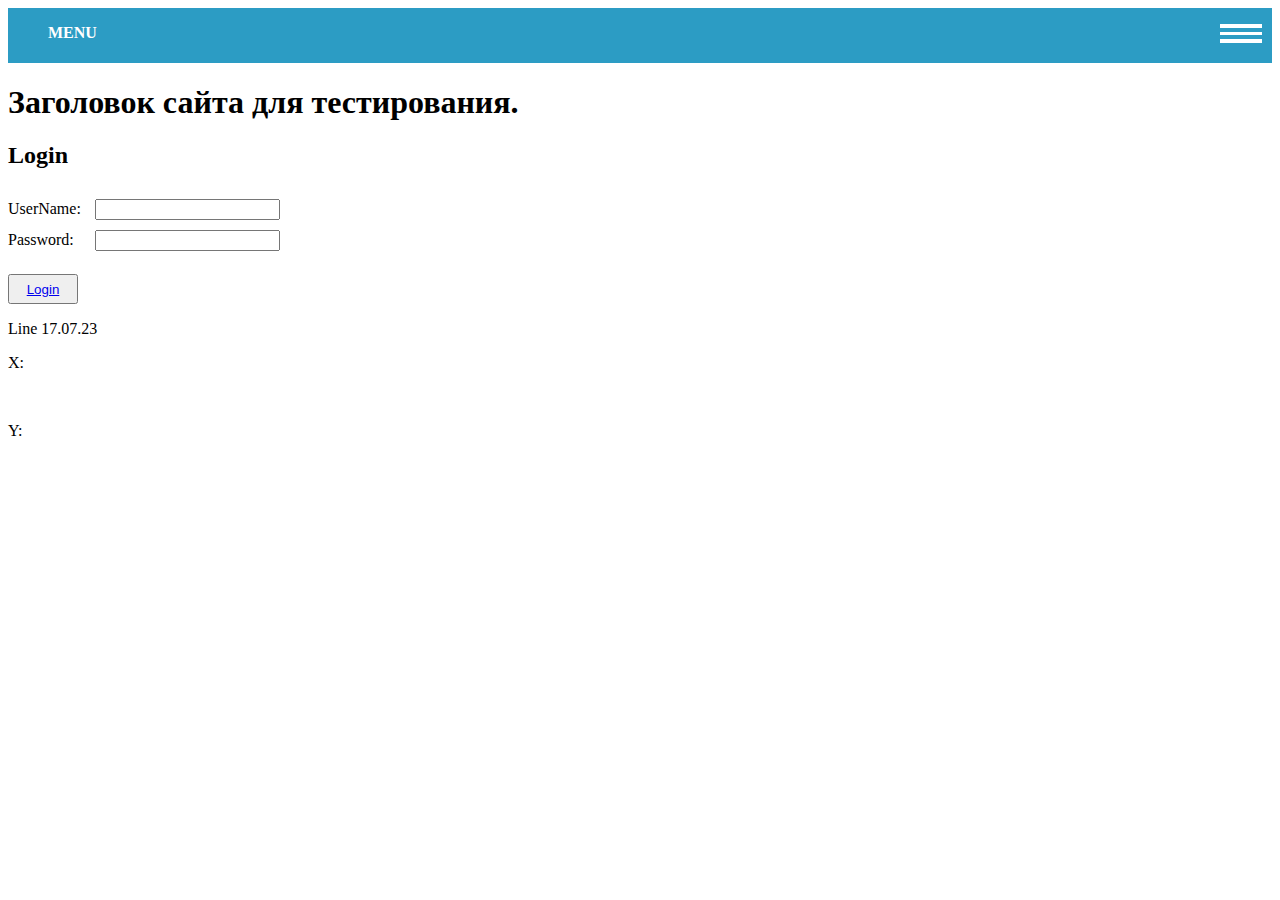
<file: index.html>
<!DOCTYPE html>
<html lang="en">
  <head>
    <meta charset="UTF-8" />
    <meta http-equiv="X-UA-Compatible" content="IE=edge" />
    <meta name="viewport" content="width=device-width, initial-scale=1.0" />
    <link rel="stylesheet" type="text/css" href="css/style.css" />
    <title>Git Site</title>
  </head>
  <body>
    <div class="wrapper">
      <div class="menu">
        <ul class="menu_ul">
          <li>Menu</li>
        </ul>
        <ul class="menu_span">
          <span></span>
          <span></span>
          <span></span>
        </ul>
      </div>
      <h1 class="header_title">Заголовок сайта для тестирования.</h1>
      <div class="form">
        <h2 class="form_log">Login</h2>
        <form class="form">
          UserName: <input class="text" type="text" name="UserName" /><br />
          Password:
          <input class="password" type="password" name="Password" /><br />
          <button id="btn"><a href="index2.html">Login</a></button><br />
        </form>
        <p>Line 17.07.23</p>
      </div>
    </div>
    <p>X: <span id="x"></span></p>
    <br />
    <p>Y: <span id="y"></span></p>
    <script>
      const xSpan = document.getElementById("x");
      const ySpan = document.getElementById("y");
      document.addEventListener("mousemove", (event) => {
        xSpan.textContent = event.clientX;
        ySpan.textContent = event.clientY;
      });
    </script>
  </body>
</html>
</file>
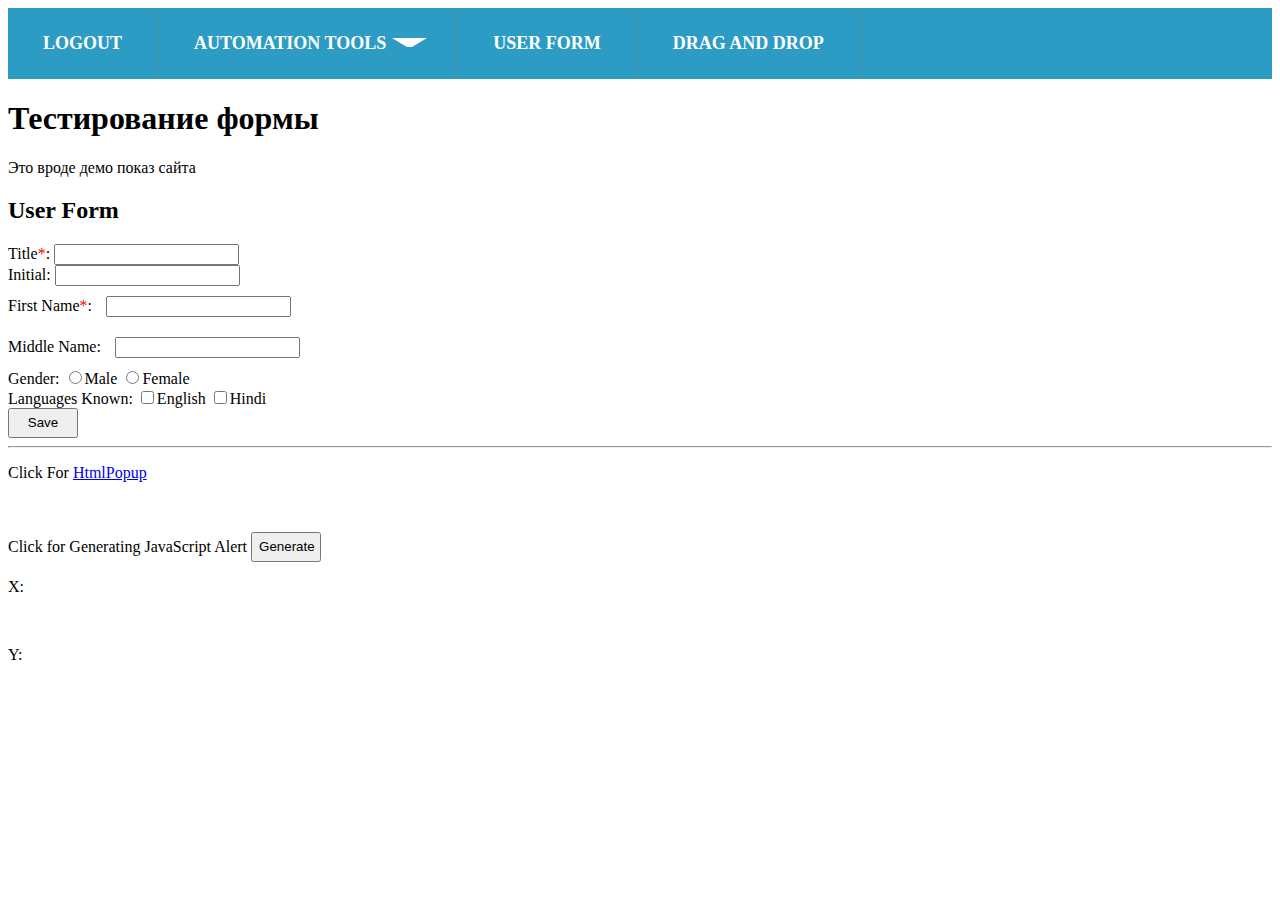
<file: index2.html>
<!DOCTYPE html>
<html lang="en">
  <head>
    <meta charset="UTF-8" />
    <meta http-equiv="X-UA-Compatible" content="IE=edge" />
    <meta name="viewport" content="width=device-width, initial-scale=1.0" />
    <link rel="stylesheet" type="text/css" href="css/style.css" />
    <title>Git Site 2</title>
  </head>
  <body>
    <div class="wrapper">
      <div class="menu">
        <div class="menu_ul2">
          <li>
            <a href="index.html">Logout</a>
          </li>
          <li>
            <a href="index3.html" class="two">Automation Tools<span></span></a>
          </li>
          <li>
            <a href="index4.html">User Form</a>
          </li>
          <li>
            <a href="index5.html">Drag and Drop</a>
          </li>
        </div>
      </div>
      <h1>Тестирование формы</h1>
      <p>Это вроде демо показ сайта</p>
      <h2>User Form</h2>
      <form>
        Title<span class="star">*</span>:
        <input type="number" name="Title" /><br />
        Initial: <input type="text" name="Initial" /><br />
        First Name<span class="star">*</span>:
        <input class="text" type="text" name="FirstName" /><br />
        Middle Name:
        <input class="text" type="password" name="MiddleName" /><br />
        Gender: <input type="radio" name="Gender" />Male
        <input type="radio" name="Gender" />Female<br />
        Languages Known: <input type="checkbox" />English
        <input type="checkbox" />Hindi<br />
        <button>Save</button>
      </form>
      <hr />
      <p>Click For <a href="#">HtmlPopup</a></p>
      <br />
      <p>Click for Generating JavaScript Alert <button>Generate</button></p>
    </div>
    <p>X: <span id="x"></span></p>
    <br />
    <p>Y: <span id="y"></span></p>
    <script>
      const xSpan = document.getElementById("x");
      const ySpan = document.getElementById("y");
      document.addEventListener("mousemove", (event) => {
        xSpan.textContent = event.clientX;
        ySpan.textContent = event.clientY;
      });
    </script>
  </body>
</html>
</file>
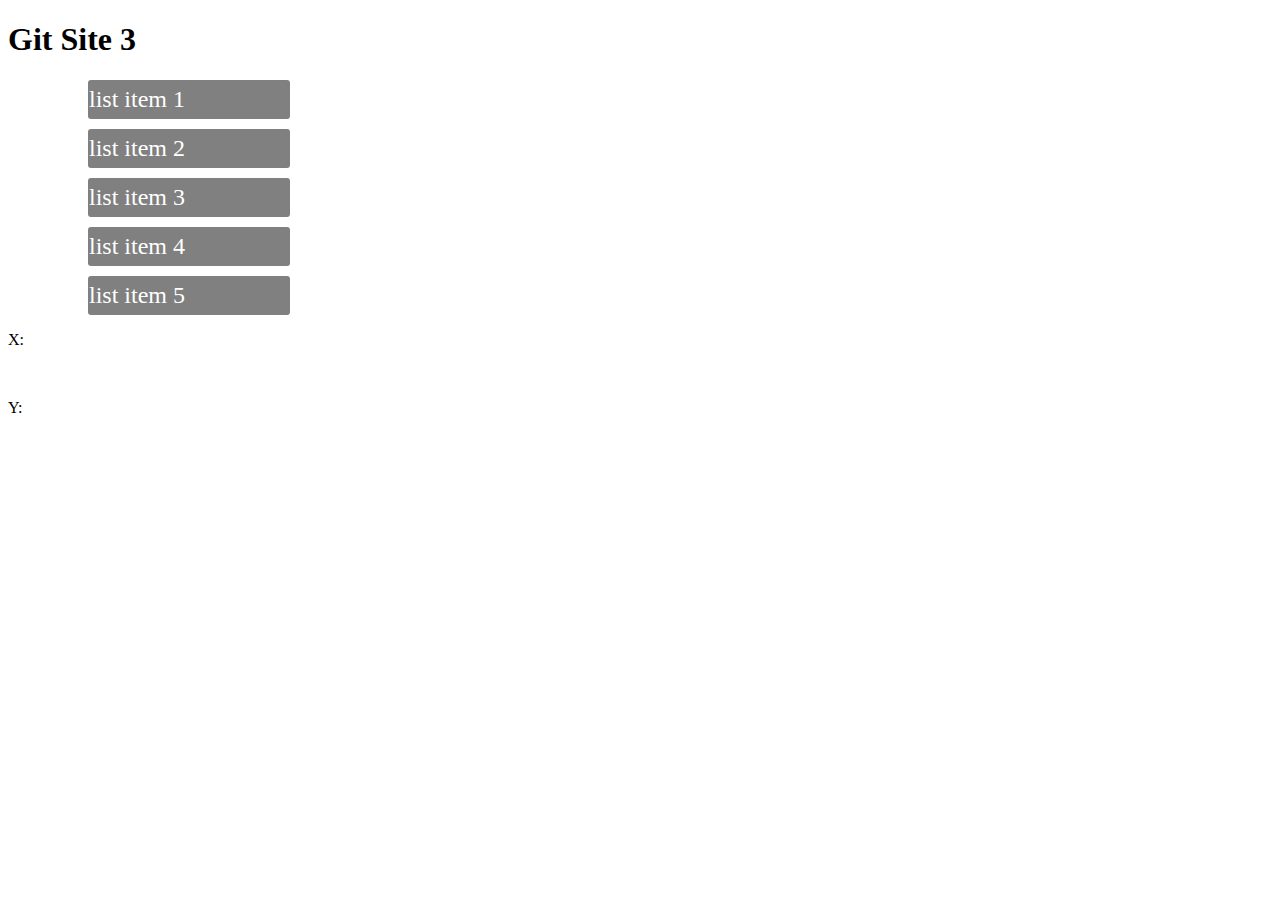
<file: index3.html>
<!DOCTYPE html>
<html lang="en">
  <head>
    <meta charset="UTF-8" />
    <meta name="viewport" content="width=device-width, initial-scale=1.0" />
    <title>Git Site 3</title>
    <style>
      ul li {
        list-style-type: none;
        background-color: gray;
        display: block;
        width: 200px;
        font-size: 24px;
        margin-bottom: 10px;
        border: 1px solid transparent;
        border-radius: 3px;
        color: white;
        padding: 5px 0;
        cursor: pointer;
      }
      .li {
        display: none;
        background-color: rgb(118, 179, 179);
      }
      .lis {
        display: block;
      }
    </style>
  </head>
  <body>
    <div class="wrapper">
      <h1>Git Site 3</h1>
      <ul id="ul">
        <ul>
          <li onclick="myFn1()">list item 1</li>
          <li class="li">list item 1.2</li>
        </ul>
        <ul>
          <li onclick="myFn2()">list item 2</li>
          <li class="li">list item 2.2</li>
        </ul>
        <ul>
          <li onclick="myFn3()">list item 3</li>
          <li class="li">list item 3.2</li>
        </ul>
        <ul>
          <li onclick="myFn4()">list item 4</li>
          <li class="li">list item 4.2</li>
        </ul>
        <ul>
          <li onclick="myFn5()">list item 5</li>
          <li class="li">list item 5.2</li>
        </ul>
      </ul>
    </div>
    <p>X: <span id="x"></span></p>
    <br />
    <p>Y: <span id="y"></span></p>
    <script>
      let li = document.querySelectorAll(".li");
      function myFn1() {
        li[0].classList.toggle("lis");
      }
      function myFn2() {
        li[1].classList.toggle("lis");
      }
      function myFn3() {
        li[2].classList.toggle("lis");
      }
      function myFn4() {
        li[3].classList.toggle("lis");
      }
      function myFn5() {
        li[4].classList.toggle("lis");
      }
      const xSpan = document.getElementById("x");
      const ySpan = document.getElementById("y");
      document.addEventListener("mousemove", (event) => {
        xSpan.textContent = event.clientX;
        ySpan.textContent = event.clientY;
      });
    </script>
  </body>
</html>
</file>
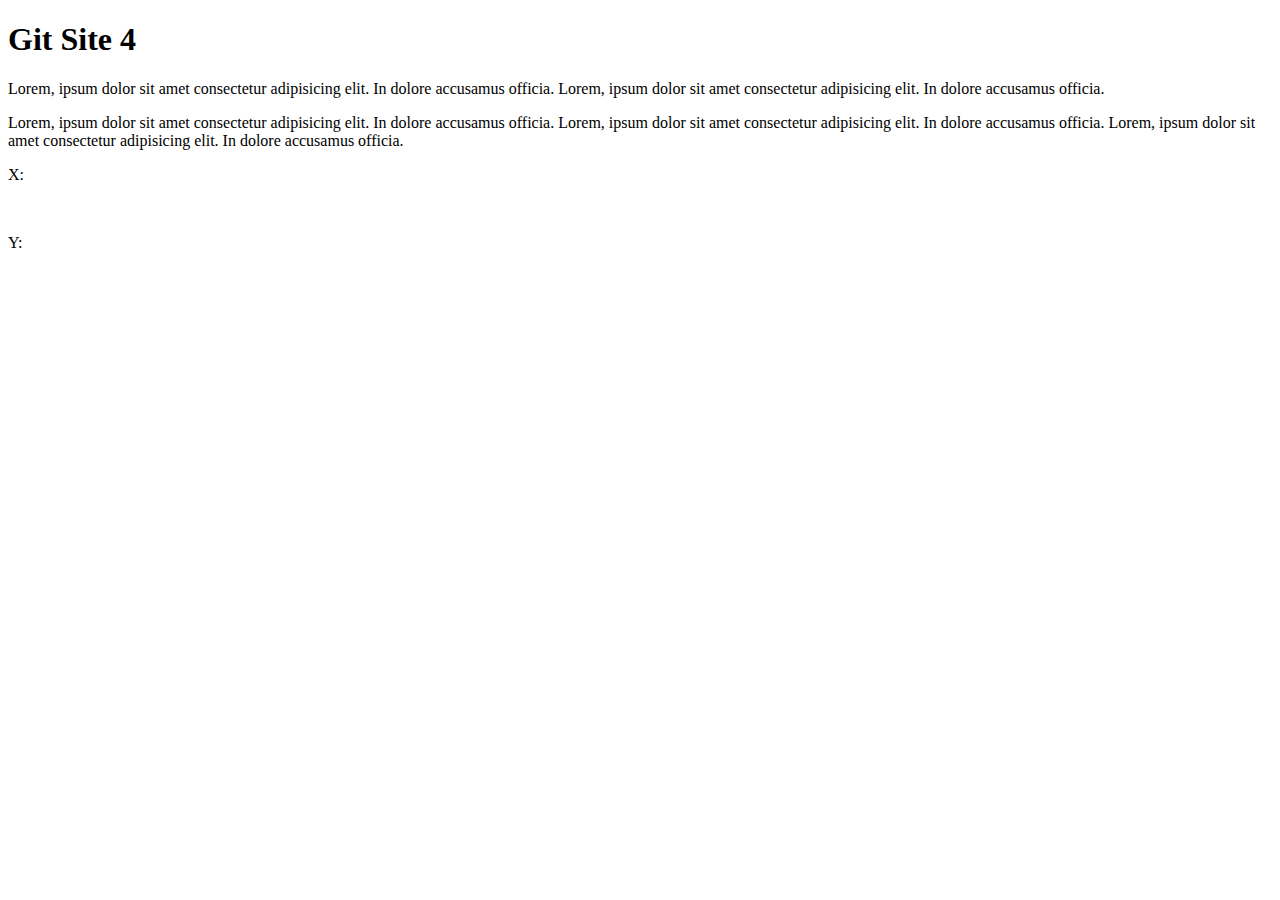
<file: index4.html>
<!DOCTYPE html>
<html lang="en">
  <head>
    <meta charset="UTF-8" />
    <meta name="viewport" content="width=device-width, initial-scale=1.0" />
    <title>Git Site 4</title>
    <style>
      p:hover {
        background-color: blue;
      }
      .p:hover {
        background-color: brown;
      }
    </style>
  </head>
  <body>
    <div>
      <h1>Git Site 4</h1>
      <p>
        Lorem, ipsum dolor sit amet consectetur adipisicing elit. In dolore
        accusamus officia. Lorem, ipsum dolor sit amet consectetur adipisicing
        elit. In dolore accusamus officia.
      </p>
      <p class="p">
        Lorem, ipsum dolor sit amet consectetur adipisicing elit. In dolore
        accusamus officia. Lorem, ipsum dolor sit amet consectetur adipisicing
        elit. In dolore accusamus officia. Lorem, ipsum dolor sit amet
        consectetur adipisicing elit. In dolore accusamus officia.
      </p>
    </div>
    <p>X: <span id="x"></span></p>
    <br />
    <p>Y: <span id="y"></span></p>
    <script>
      const xSpan = document.getElementById("x");
      const ySpan = document.getElementById("y");
      document.addEventListener("mousemove", (event) => {
        xSpan.textContent = event.clientX;
        ySpan.textContent = event.clientY;
      });
    </script>
  </body>
</html>
</file>
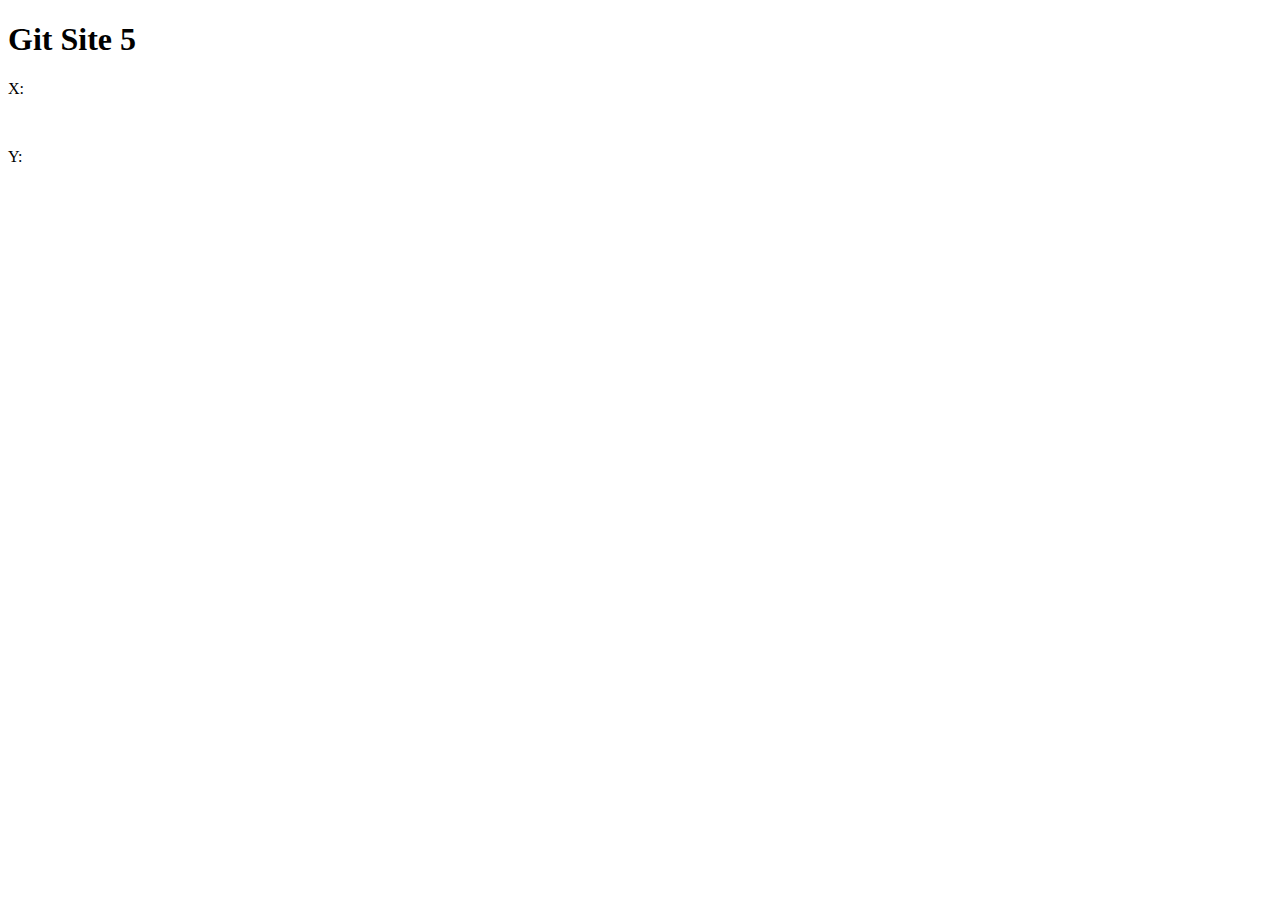
<file: index5.html>
<!DOCTYPE html>
<html lang="en">
  <head>
    <meta charset="UTF-8" />
    <meta name="viewport" content="width=device-width, initial-scale=1.0" />
    <title>Git Site 5</title>
  </head>
  <body>
    <div class="wrapper">
      <h1>Git Site 5</h1>
    </div>
    <p>X: <span id="x"></span></p>
    <br />
    <p>Y: <span id="y"></span></p>
    <script>
      const xSpan = document.getElementById("x");
      const ySpan = document.getElementById("y");
      document.addEventListener("mousemove", (event) => {
        xSpan.textContent = event.clientX;
        ySpan.textContent = event.clientY;
      });
    </script>
  </body>
</html>
</file>
<file: css/style.css>
.menu {
  background-color: #2c9cc4;
  display: flex;
  justify-content: space-between;
  flex-direction: row;
}
.menu_ul {
  list-style-type: none;
  color: white;
  text-transform: uppercase;
  font-weight: 600;
}
.menu_span {
  list-style-type: none;
  color: white;
}
.menu_span span {
  display: block;
  width: 40px;
  height: 1.5px;
  margin-bottom: 4px;
  margin-right: 10px;
  background-color: white;
  border: 1px solid white;
}
.text {
  margin: 10px;
}
.password {
  margin-left: 17px;
  margin-bottom: 23px;
}
button {
  width: 70px;
  height: 30px;
}
.menu_ul2 {
  color: white;
  display: flex;
  flex-direction: row;
  list-style-type: none;
}
.menu_ul2 li {
  font-size: 18px;
  font-weight: 600;
  text-transform: uppercase;
  border-right: 2px solid #3d97ac;
  cursor: pointer;
}
.menu_ul2 li a {
  display: block;
  text-decoration: none;
  color: white;
  padding: 25px 35px 25px 35px;
  position: relative;
}

.menu_ul2 li a:hover {
  background-color: #348ea2;
}
.menu_ul2 li span::after {
  content: "";
  display: block;
  position: absolute;
  top: 30px;
  left: 233px;
  width: 5px;
  height: 5px;
  border: 15px solid transparent; /* Прозрачные границы */
  border-top: 9px solid white;
}
.two {
  margin-right: 35px;
}
.star {
  color: red;
}
</file>
